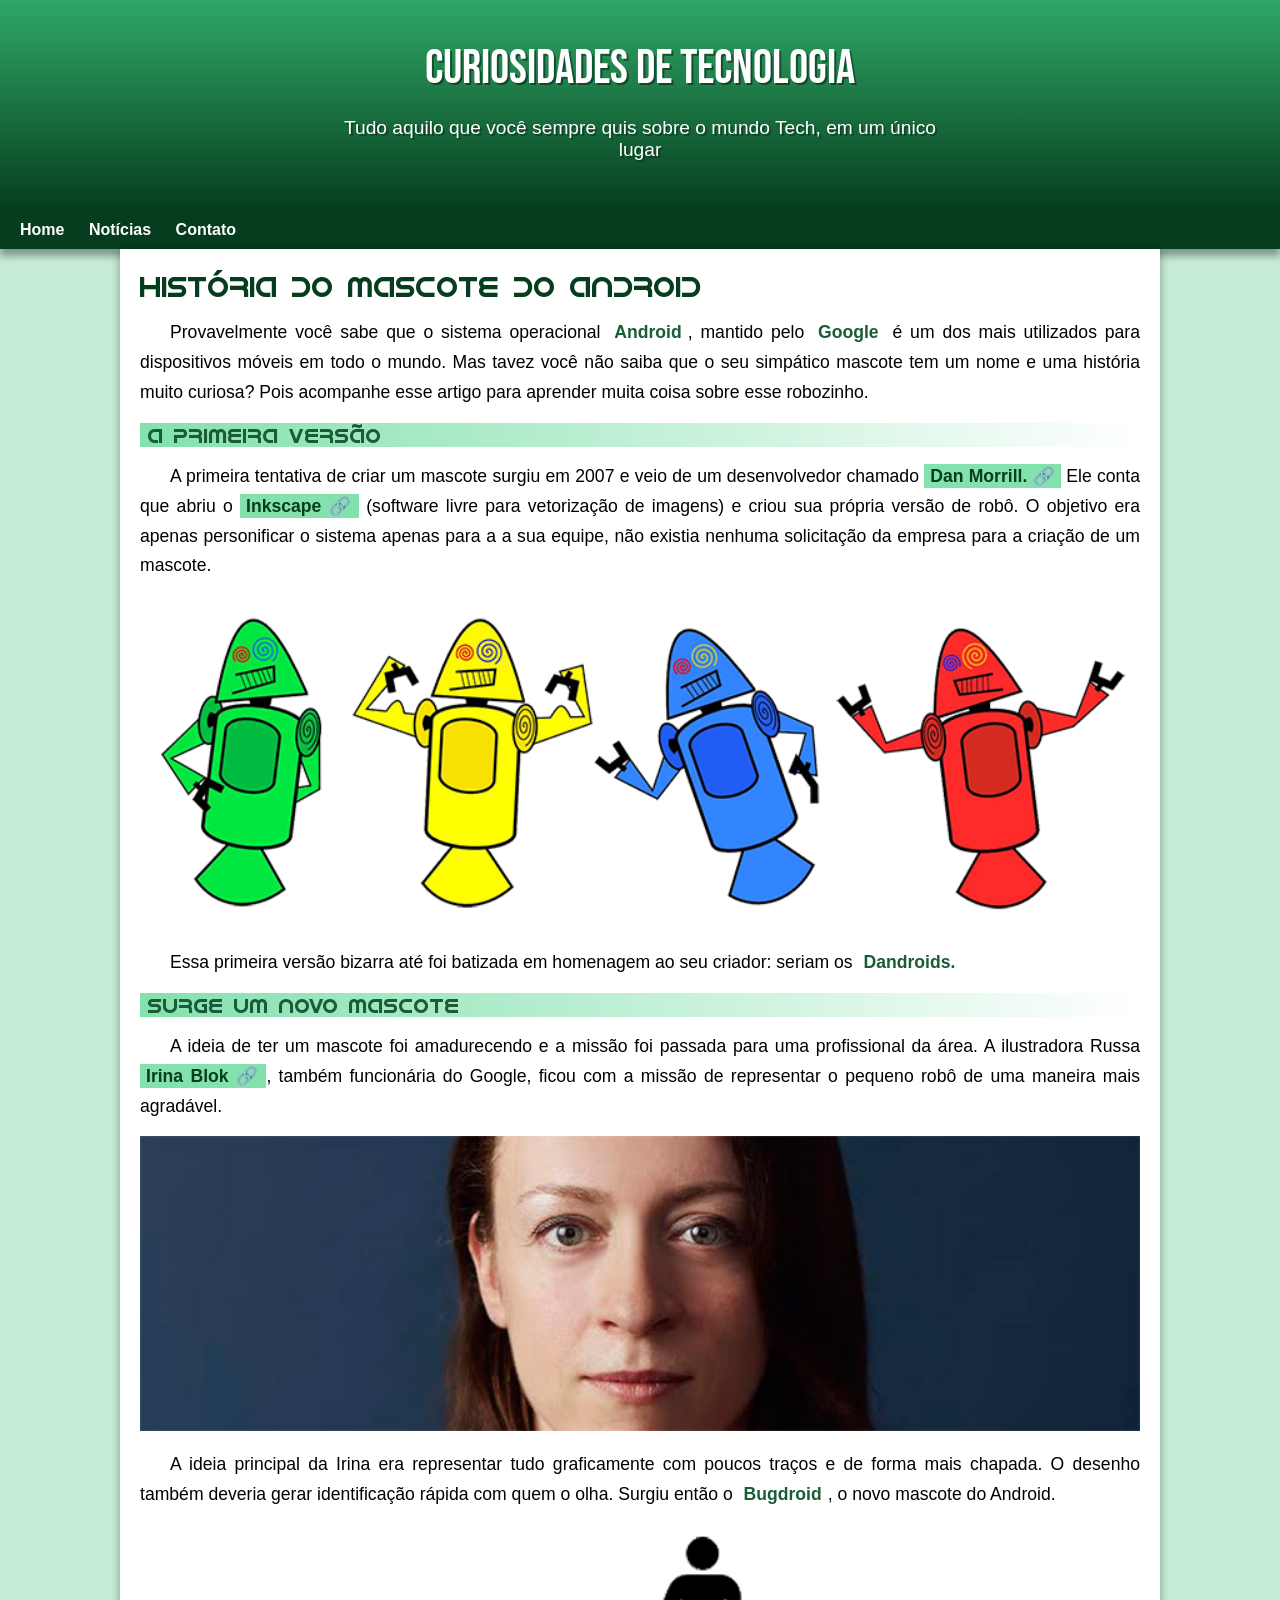
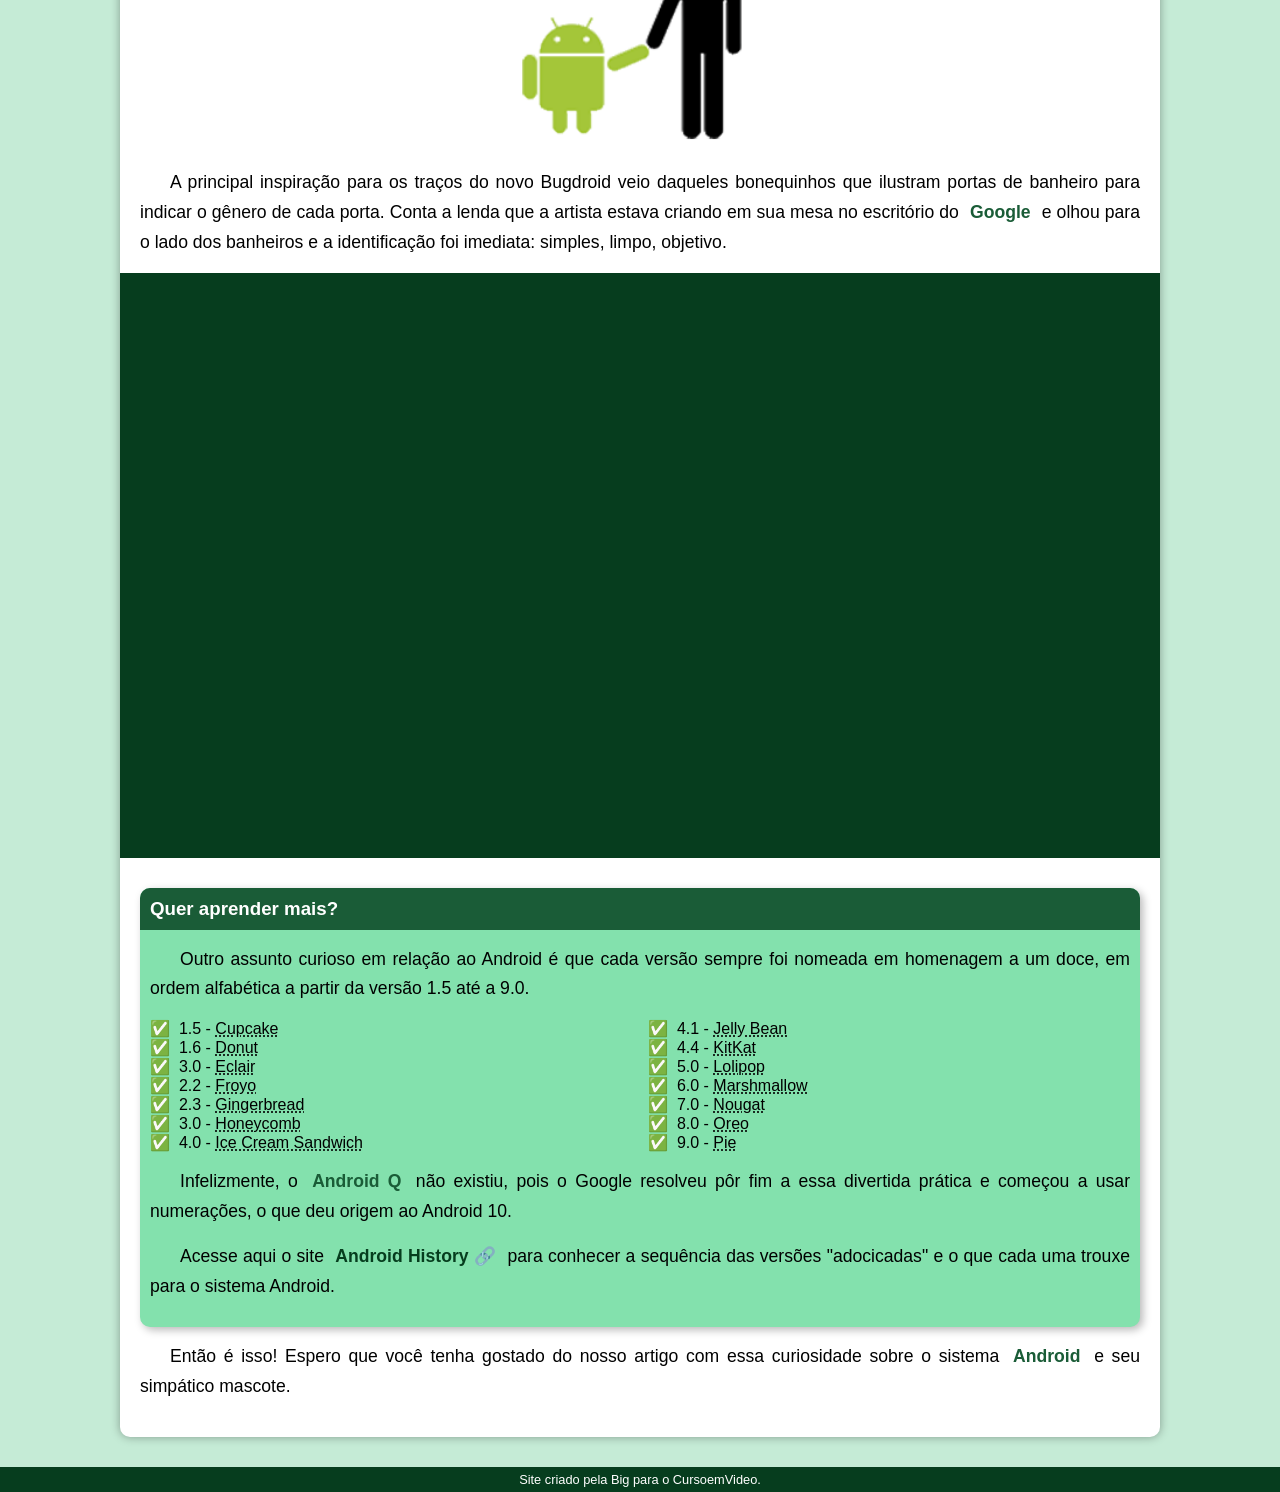
<file: index.html>
<!DOCTYPE html>
<html lang="pt-br">
<head>
    <meta charset="UTF-8">
    <meta name="viewport" content="width=device-width, initial-scale=1.0">
    <title>Como surgiu o marcote do Android?</title>
    <link rel="shortcut icon" href="imagens/favicon.ico" type="image/x-icon">
    <link rel="stylesheet" href="style/style.css">
</head>
<body>
    <header>
        <h1>Curiosidades de Tecnologia</h1>
        <p>Tudo aquilo que você sempre quis sobre o mundo Tech, em um único lugar</p>
    </header>
    <nav>
        <a href="#">Home</a>
        <a href="#">Notícias</a>
        <a href="#">Contato</a>
    </nav>
    <main>
        <article>
            <h1>
                História do Mascote do Android
            </h1>

            <p>
                Provavelmente você sabe que o sistema operacional <strong>Android</strong>, mantido pelo <strong>Google</strong> é um dos mais utilizados para dispositivos móveis em todo o mundo. Mas tavez você não saiba que o seu simpático mascote tem um nome e uma história muito curiosa? Pois acompanhe esse artigo para aprender muita coisa sobre esse robozinho.
            </p>

            <h2>
                A primeira versão
            </h2>

            <p>
                A primeira tentativa de criar um mascote surgiu em 2007 e veio de um desenvolvedor chamado <a href="https://androidcommunity.com/dan-morrill-shows-us-the-android-mascot-that-almost-was-20130103/" target="_blank" class="externo">Dan Morrill.</a> Ele conta que abriu o <a href="https://inkscape.org/pt-br/" target="_blank" class="externo">Inkscape</a> (software livre para vetorização de imagens) e criou sua própria versão de robô. O objetivo era apenas personificar o sistema apenas para a a sua equipe, não existia nenhuma solicitação da empresa para a criação de um mascote.
            </p>

            <picture>
                <source media="(max-width: 670px)" srcset="imagens/dan-droids-pq.png">
                <img src="imagens/dan-droids.png" alt="Primeiro mascote do Android">
            </picture>

            <p>
                Essa primeira versão bizarra até foi batizada em homenagem ao seu criador: seriam os <strong>Dandroids.</strong>
            </p>

            <h2>
                Surge um novo mascote
            </h2>

            <p>
                A ideia de ter um mascote foi amadurecendo e a missão foi passada para uma profissional da área. A ilustradora Russa <a href="https://www.irinablok.com/android" target="_blank" class="externo">Irina Blok</a>, também funcionária do Google, ficou com a missão de representar o pequeno robô de uma maneira mais agradável.
            </p>

            <picture>
                <source media="(max-width: 670px )" srcset="imagens/irina-blok-pq.jpg">
                <img src="imagens/irina-blok.jpg" alt="Irina Block, criadora do Bugdroid">
            </picture>

            <p>
                A ideia principal da Irina era representar tudo graficamente com poucos traços e de forma mais chapada. O desenho também deveria gerar identificação rápida com quem o olha. Surgiu então o <strong>Bugdroid</strong>, o novo mascote do Android.
            </p>

           <img src="imagens/bugdroid.png" class="pequena" alt="Bugdroid">

            <p>
                A principal inspiração para os traços do novo Bugdroid veio daqueles bonequinhos que ilustram portas de banheiro para indicar o gênero de cada porta. Conta a lenda que a artista estava criando em sua mesa no escritório do <strong>Google</strong> e olhou para o lado dos banheiros e a identificação foi imediata: simples, limpo, objetivo.
            </p>

            <div class="video">
                <iframe width="560" height="315" src="https://www.youtube.com/embed/l2UDgpLz20M?si=kWbD9WM4j6AB25tW" title="YouTube video player" frameborder="0" allow="accelerometer; autoplay; clipboard-write; encrypted-media; gyroscope; picture-in-picture; web-share" referrerpolicy="strict-origin-when-cross-origin" allowfullscreen></iframe>
            </div>
            
            <aside>
                <h3>
                    Quer aprender mais?
                </h3>

                <p>
                    Outro assunto curioso em relação ao Android é que cada versão sempre foi nomeada em homenagem a um doce, em ordem alfabética a partir da versão 1.5 até a 9.0.
                </p>

                <ul>
                    <li>
                        1.5 - <abbr title="Bolo de Copo">Cupcake</abbr> 
                    </li>
                    <li>
                        1.6 - <abbr title="Rosquinha">Donut</abbr> 
                    </li>
                    <li>
                        3.0 - <abbr title="Bomba">Eclair</abbr> 
                    </li>
                    <li>
                        2.2 - <abbr title="Iogurte Congelado">Froyo</abbr> 
                    </li>
                    <li>
                        2.3 - <abbr title="Biscoito de Gengibre">Gingerbread</abbr> 
                    </li>
                    <li>
                        3.0 - <abbr title="Favo de Mel">Honeycomb</abbr> 
                    </li>
                    <li>
                        4.0 - <abbr title="Sanduíche de Sorvete">Ice Cream Sandwich</abbr> 
                    </li>
                    <li>
                        4.1 - <abbr title="Jujuba">Jelly Bean</abbr> 
                    </li>
                    <li>
                        4.4 - <abbr title="KitKat">KitKat</abbr> 
                    </li>
                    <li>
                        5.0 - <abbr title="Pirulito">Lolipop</abbr> 
                    </li>
                    <li>
                        6.0 - <abbr title="Marshmallow">Marshmallow </abbr>
                    </li>
                    <li>
                        7.0 - <abbr title="Torrone">Nougat</abbr> 
                    </li>
                    <li>
                        8.0 - <abbr title="Oreo">Oreo</abbr> 
                    </li>
                    <li>
                        9.0 - <abbr title="Torta">Pie</abbr> 
                    </li>
                </ul>

                <p>
                    Infelizmente, o <strong>Android Q</strong> não existiu, pois o Google resolveu pôr fim a essa divertida prática e começou a usar numerações, o que deu origem ao Android 10.
                </p>
                
                <p>
                    Acesse aqui o site <a href="https://www.android.com/intl/en_uk/exp/13102873/" target="_blank" class="externo">Android History</a> para conhecer a sequência das versões "adocicadas" e o que cada uma trouxe para o sistema Android.
                </p>
            </aside>
            

            <p>
                Então é isso! Espero que você tenha gostado do nosso artigo com essa curiosidade sobre o sistema <strong>Android</strong> e seu simpático mascote.
            </p>
        </article>
    </main>
    <footer>
        <p>Site criado pela Big para o CursoemVideo.</p>
    </footer>
</body>
</html>
</file>
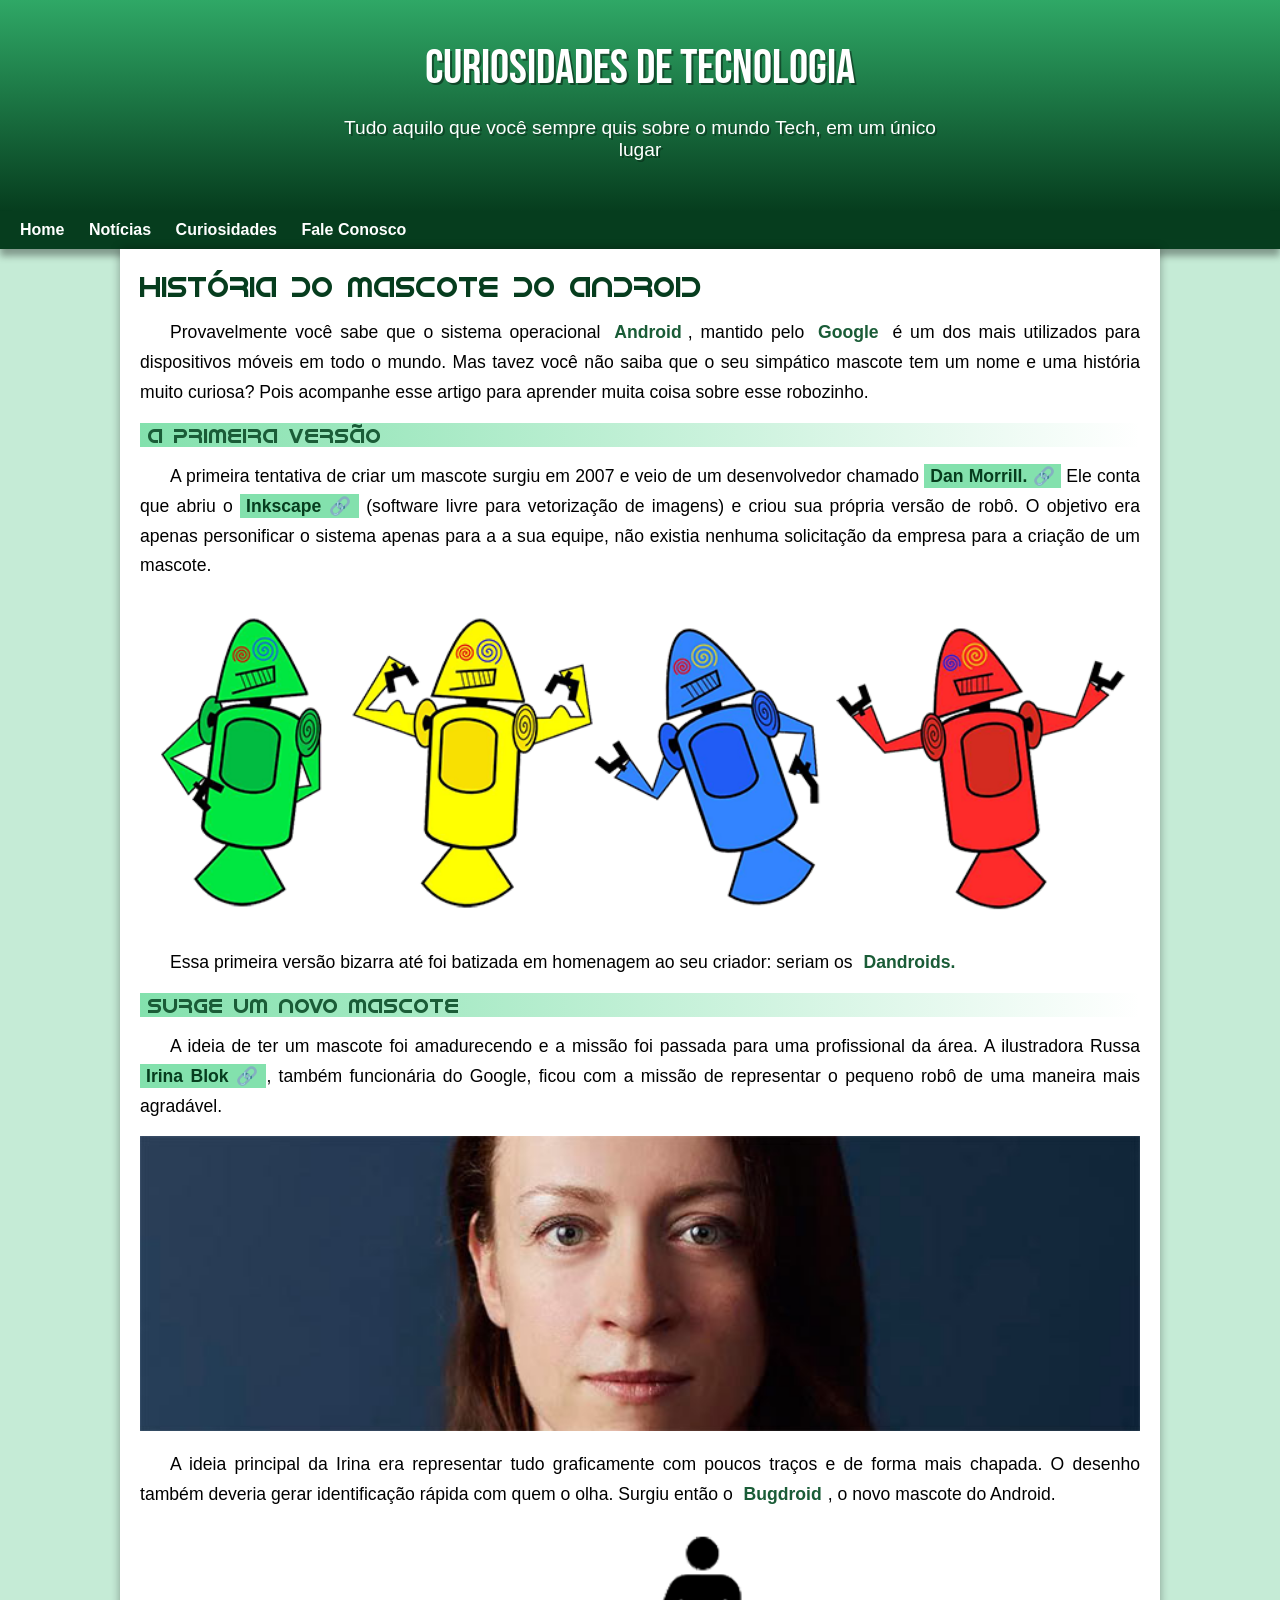
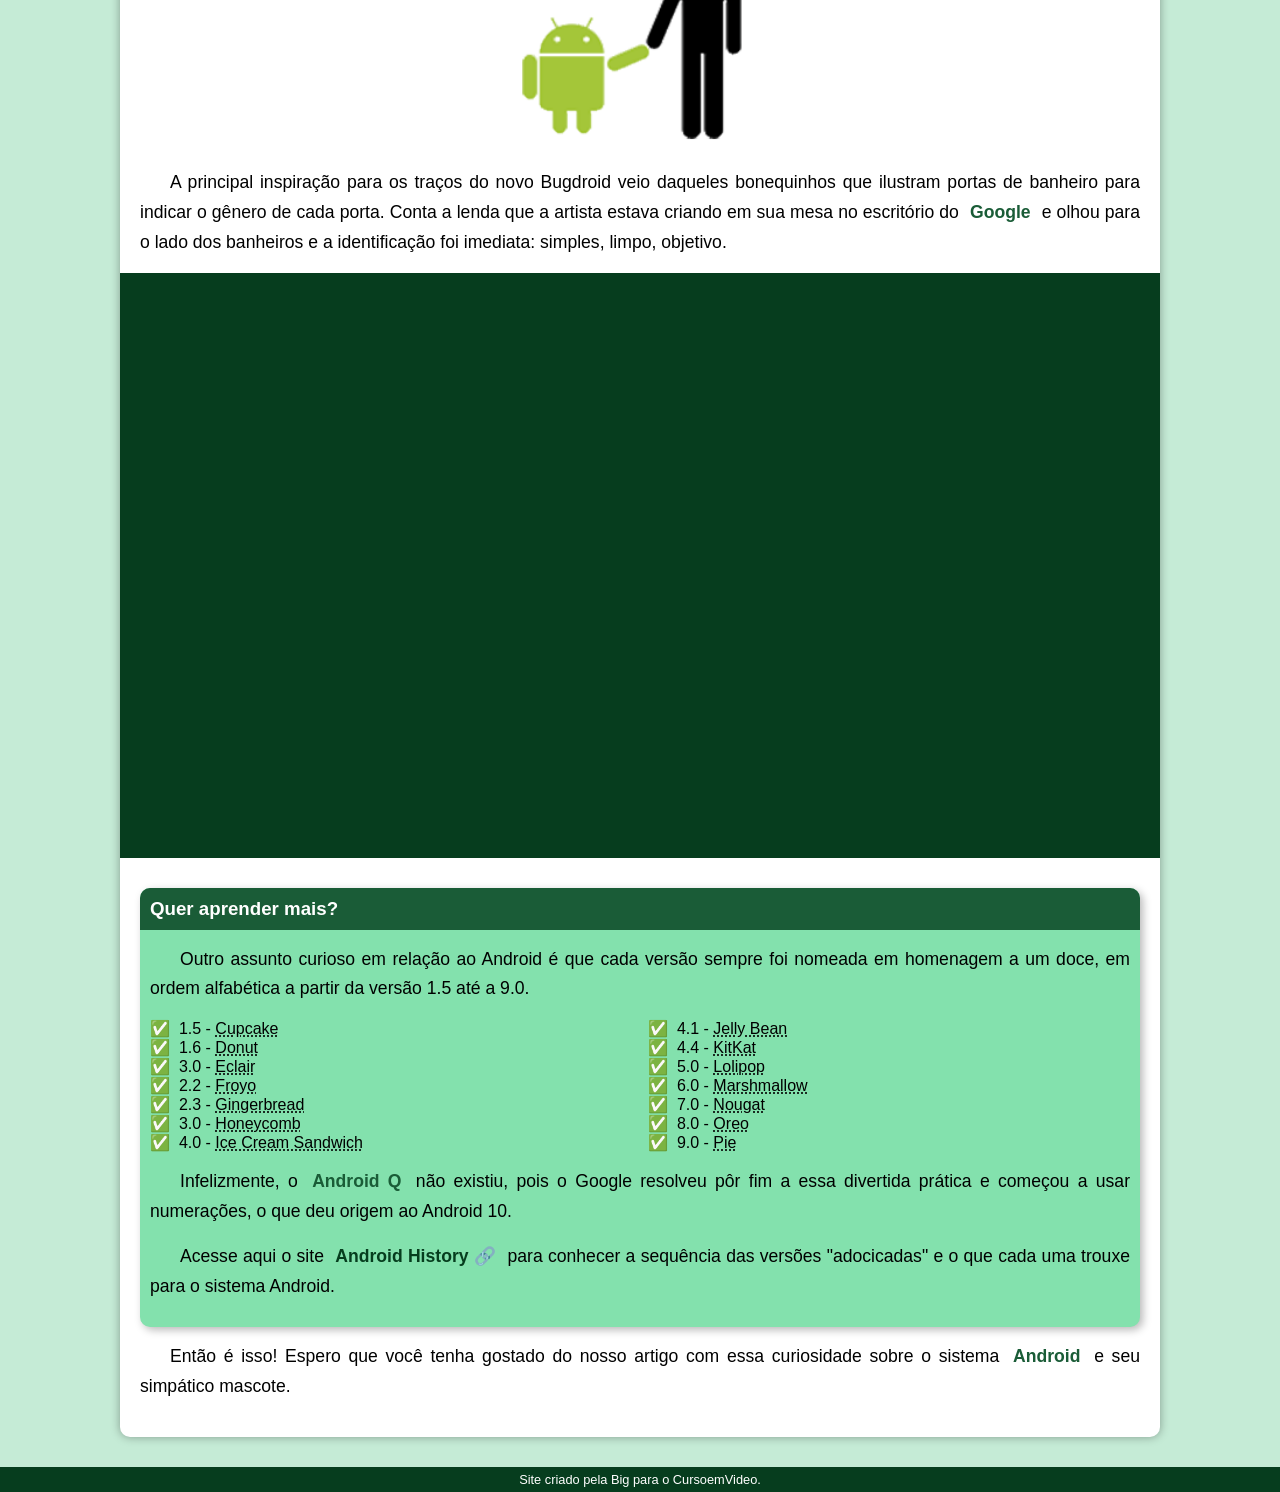
<file: index.html.html>
<!DOCTYPE html>
<html lang="pt-br">
<head>
    <meta charset="UTF-8">
    <meta name="viewport" content="width=device-width, initial-scale=1.0">
    <title>Como surgiu o marcote do Android?</title>
    <link rel="shortcut icon" href="imagens/favicon.ico" type="image/x-icon">
    <link rel="stylesheet" href="style/style.css">
</head>
<body>
    <header>
        <h1>Curiosidades de Tecnologia</h1>
        <p>Tudo aquilo que você sempre quis sobre o mundo Tech, em um único lugar</p>
    </header>
    <nav>
        <a href="#">Home</a>
        <a href="#">Notícias</a>
        <a href="#">Curiosidades</a>
        <a href="#">Fale Conosco</a>
    </nav>
    <main>
        <article>
            <h1>
                História do Mascote do Android
            </h1>

            <p>
                Provavelmente você sabe que o sistema operacional <strong>Android</strong>, mantido pelo <strong>Google</strong> é um dos mais utilizados para dispositivos móveis em todo o mundo. Mas tavez você não saiba que o seu simpático mascote tem um nome e uma história muito curiosa? Pois acompanhe esse artigo para aprender muita coisa sobre esse robozinho.
            </p>

            <h2>
                A primeira versão
            </h2>

            <p>
                A primeira tentativa de criar um mascote surgiu em 2007 e veio de um desenvolvedor chamado <a href="https://androidcommunity.com/dan-morrill-shows-us-the-android-mascot-that-almost-was-20130103/" target="_blank" class="externo">Dan Morrill.</a> Ele conta que abriu o <a href="https://inkscape.org/pt-br/" target="_blank" class="externo">Inkscape</a> (software livre para vetorização de imagens) e criou sua própria versão de robô. O objetivo era apenas personificar o sistema apenas para a a sua equipe, não existia nenhuma solicitação da empresa para a criação de um mascote.
            </p>

            <picture>
                <source media="(max-width: 670px)" srcset="imagens/dan-droids-pq.png">
                <img src="imagens/dan-droids.png" alt="Primeiro mascote do Android">
            </picture>

            <p>
                Essa primeira versão bizarra até foi batizada em homenagem ao seu criador: seriam os <strong>Dandroids.</strong>
            </p>

            <h2>
                Surge um novo mascote
            </h2>

            <p>
                A ideia de ter um mascote foi amadurecendo e a missão foi passada para uma profissional da área. A ilustradora Russa <a href="https://www.irinablok.com/android" target="_blank" class="externo">Irina Blok</a>, também funcionária do Google, ficou com a missão de representar o pequeno robô de uma maneira mais agradável.
            </p>

            <picture>
                <source media="(max-width: 670px )" srcset="imagens/irina-blok-pq.jpg">
                <img src="imagens/irina-blok.jpg" alt="Irina Block, criadora do Bugdroid">
            </picture>

            <p>
                A ideia principal da Irina era representar tudo graficamente com poucos traços e de forma mais chapada. O desenho também deveria gerar identificação rápida com quem o olha. Surgiu então o <strong>Bugdroid</strong>, o novo mascote do Android.
            </p>

           <img src="imagens/bugdroid.png" class="pequena" alt="Bugdroid">

            <p>
                A principal inspiração para os traços do novo Bugdroid veio daqueles bonequinhos que ilustram portas de banheiro para indicar o gênero de cada porta. Conta a lenda que a artista estava criando em sua mesa no escritório do <strong>Google</strong> e olhou para o lado dos banheiros e a identificação foi imediata: simples, limpo, objetivo.
            </p>

            <div class="video">
                <iframe width="560" height="315" src="https://www.youtube.com/embed/l2UDgpLz20M?si=kWbD9WM4j6AB25tW" title="YouTube video player" frameborder="0" allow="accelerometer; autoplay; clipboard-write; encrypted-media; gyroscope; picture-in-picture; web-share" referrerpolicy="strict-origin-when-cross-origin" allowfullscreen></iframe>
            </div>
            
            <aside>
                <h3>
                    Quer aprender mais?
                </h3>

                <p>
                    Outro assunto curioso em relação ao Android é que cada versão sempre foi nomeada em homenagem a um doce, em ordem alfabética a partir da versão 1.5 até a 9.0.
                </p>

                <ul>
                    <li>
                        1.5 - <abbr title="Bolo de Copo">Cupcake</abbr> 
                    </li>
                    <li>
                        1.6 - <abbr title="Rosquinha">Donut</abbr> 
                    </li>
                    <li>
                        3.0 - <abbr title="Bomba">Eclair</abbr> 
                    </li>
                    <li>
                        2.2 - <abbr title="Iogurte Congelado">Froyo</abbr> 
                    </li>
                    <li>
                        2.3 - <abbr title="Biscoito de Gengibre">Gingerbread</abbr> 
                    </li>
                    <li>
                        3.0 - <abbr title="Favo de Mel">Honeycomb</abbr> 
                    </li>
                    <li>
                        4.0 - <abbr title="Sanduíche de Sorvete">Ice Cream Sandwich</abbr> 
                    </li>
                    <li>
                        4.1 - <abbr title="Jujuba">Jelly Bean</abbr> 
                    </li>
                    <li>
                        4.4 - <abbr title="KitKat">KitKat</abbr> 
                    </li>
                    <li>
                        5.0 - <abbr title="Pirulito">Lolipop</abbr> 
                    </li>
                    <li>
                        6.0 - <abbr title="Marshmallow">Marshmallow </abbr>
                    </li>
                    <li>
                        7.0 - <abbr title="Torrone">Nougat</abbr> 
                    </li>
                    <li>
                        8.0 - <abbr title="Oreo">Oreo</abbr> 
                    </li>
                    <li>
                        9.0 - <abbr title="Torta">Pie</abbr> 
                    </li>
                </ul>

                <p>
                    Infelizmente, o <strong>Android Q</strong> não existiu, pois o Google resolveu pôr fim a essa divertida prática e começou a usar numerações, o que deu origem ao Android 10.
                </p>
                
                <p>
                    Acesse aqui o site <a href="https://www.android.com/intl/en_uk/exp/13102873/" target="_blank" class="externo">Android History</a> para conhecer a sequência das versões "adocicadas" e o que cada uma trouxe para o sistema Android.
                </p>
            </aside>
            

            <p>
                Então é isso! Espero que você tenha gostado do nosso artigo com essa curiosidade sobre o sistema <strong>Android</strong> e seu simpático mascote.
            </p>
        </article>
    </main>
    <footer>
        <p>Site criado pela Big para o CursoemVideo.</p>
    </footer>
</body>
</html>
</file>
<file: style/style.css>
@charset "UTF-8";

@import url('https://fonts.googleapis.com/css2?family=Bebas+Neue&display=swap');

@font-face {
    font-family: 'Android';
    src: url('/fontes/idroid.otf') format('opentype');
    font-weight: normal;
}

:root {
    --cor0: #c5ebd6;
    --cor1: #83e1ad;
    --cor2: #3ddc84;
    --cor3: #2fa866;
    --cor4: #1a5c37;
    --cor5: #063d1e;

    --fonte-padrao: Arial, Verdana, Helvetica, sans-serif;
    --fonte-destaque: 'Bebas Neue', cursive;
    --fonte-android: 'Android', cursive;
}

* {
    margin: 0px;
    padding: 0px;
}

body {
    background-color: var(--cor0);
    font-family: var(--fonte-padrao);
}

a.externo::after {
    content: '\00A0\1F517';
}

header {
    background-image: linear-gradient(to bottom, var(--cor3), var(--cor5));
    min-height: 150px;
    text-align: center;
    padding-top: 40px;
}

header > h1 {
    color: white;
    font-family: var(--fonte-destaque);
    font-size: 3em;
    font-weight: normal;
    margin-bottom: 20px;
    text-shadow: 2px 2px 0px rgba(0, 0, 0, 0.425);
}

header > p {
    font-family: var(--fonte-padrao);
    font-size: 1.2em;
    color: white;
    max-width: 600px;
    padding-left: 10px;
    padding-right: 10px;
    margin: auto;
    padding-bottom: 50px;
    text-shadow: 2px 2px 0px rgba(0, 0, 0, 0.308);
}

nav {
    background-color: var(--cor5);
    padding: 10px;
    box-shadow: 0px 7px 7px rgba(0, 0, 0, 0.349) ;
}

nav > a {
    color: white;
    padding: 10px;
    border-radius: 5px;
    text-decoration: none;
    font-weight: bold;
    transition-duration: .5s;
}

nav > a:hover {
    background-color: var(--cor3);
    color: var(--cor5);
}

main {
    min-width: 300px;
    max-width: 1000px;
    margin: auto;
    margin-bottom: 30px;
    padding: 20px;
    background-color: white;
    box-shadow: 0px 0px 10px rgba(0, 0, 0, 0.342);
    border-bottom-left-radius: 10px;
    border-bottom-right-radius: 10px;
}

main h1 {
    color: var(--cor5);
    font-family: var(--fonte-android);
    font-weight: normal;
    font-size: 1.8em;
}

main h2 {
    color: var(--cor4);
    font-family: var(--fonte-android);
    font-size: 1.3em;
    font-weight: normal;
    background-image:linear-gradient(to right, var(--cor1), transparent);
    text-indent: 8px;
}

main p {
    margin: 15px 0px;
    text-align: justify;
    text-indent: 30px;
    font-size: 1.1em;
    line-height: 1.7em; 
}

main strong {
    color: var(--cor4);
    font-weight: bold;
    padding: 2px 6px;
}

main a {
    text-decoration: none;
    font-weight: bold;
    color: var(--cor5);
    background-color: var(--cor1);
    padding: 2px 6px;
}

main a:hover {
    text-decoration: underline;
    color: var(--cor4);
}

main img {
    width: 100%;
}

main img.pequena {
    max-width: 350px;
    display: block;
    margin: auto;
}

div.video {
    background-color: var(--cor5);
    margin: 0px -20px 30px -20px;
    padding: 20px;
    padding-bottom: 56.5%;
    position: relative;
}

div.video > iframe {
    position: absolute;
    top: 5%;
    left: 5%;
    width: 90%;
    height: 90%;
}

footer {
    background-color: var(--cor5);
    color: white;
    text-align: center;
    font-size: 0.8em;
    padding: 5px;
}

aside > h3 {
    background-color: var(--cor4);
    color: white;
    padding: 10px;
    margin: -10px -10px 0 -10px;
    border-radius: 10px 10px 0px 0px;
}

aside > ul {
    list-style-type: '\2705\00A0';
    list-style-position: inside;
    columns: 2;
}

aside {
    background-color: var(--cor1);
    padding: 10px;
    border-radius: 10px;
    box-shadow: 3px 3px 8px rgba(0, 0, 0, 0.280);
}
footer a {
    color: white;
    font-weight: bolder;
    text-decoration: none;
}

footer a:hover {
    text-decoration: underline;
    color: var(--cor1);
}
</file>
